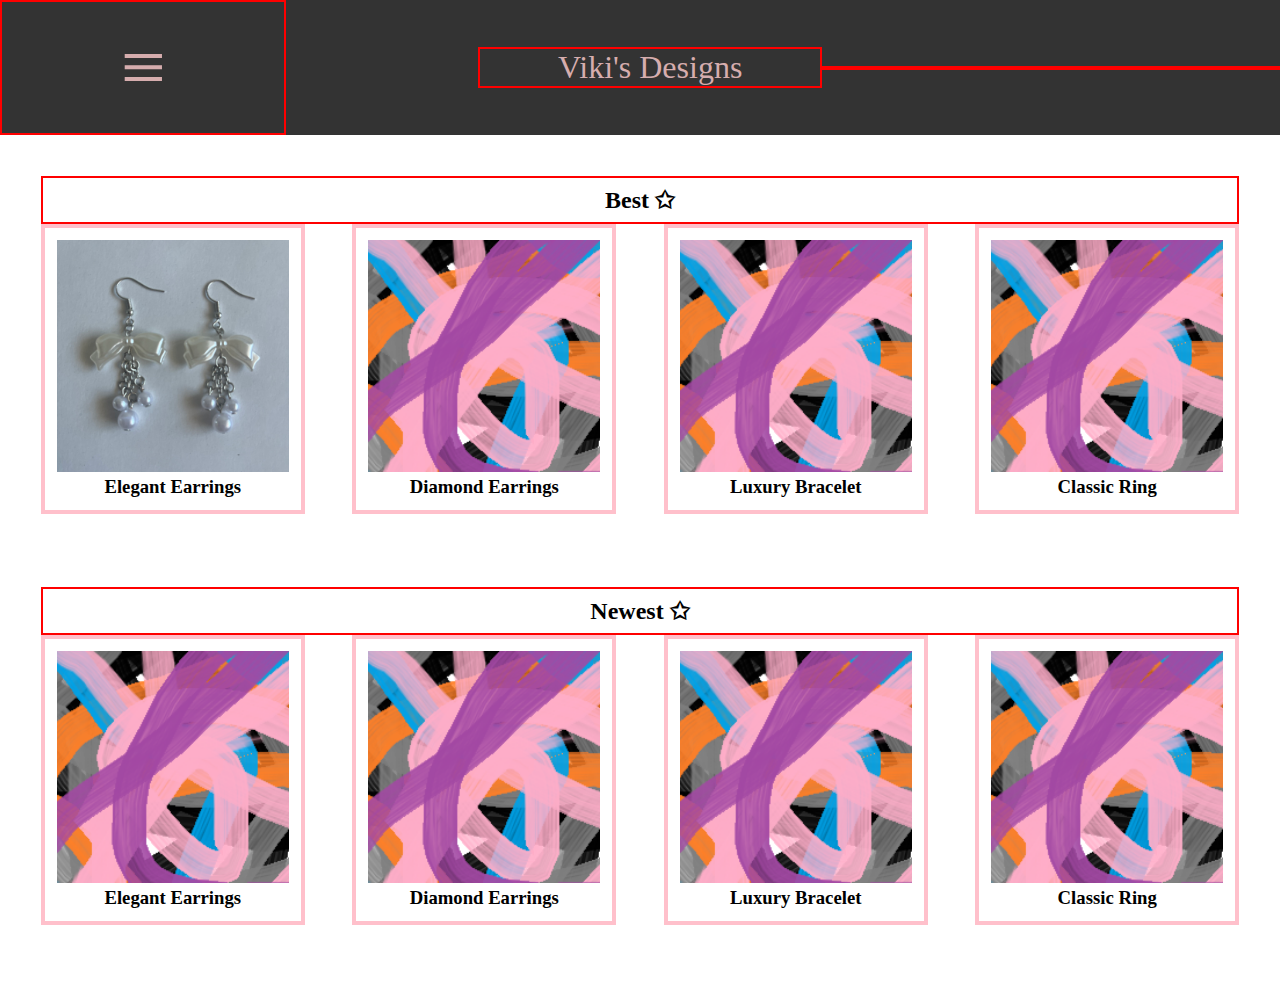
<file: index.html>
<!DOCTYPE html>
<html lang="en">

    <head>
        <meta charset="UTF-8">
        <meta name="viewport" content="width=device-width, initial-scale=1.0">
        <title>Viki's Designs</title>
        <link rel="stylesheet" href="styles.css">
        <script src="script.js" type="module" defer></script>
        <script src="/components/gallery.js" type="module"></script>
    </head>

    <body>
        <main id="home">
            
            <!-- Gallery -->
            <!-- Best selling -->
            <section id="bestGal" class="gallery">
                <div class="collection_title">
                    <h2>Best ✩</h2>
                </div>
                <template id="bestTemp" class="items-template">
                    <div class="item">
                        <img class="item-img" src alt>
                        <h3 class="item-text"></h3>
                    </div>
                </template>
            </section>

            <!-- Newest -->
            <section id="newsGal" class="gallery">
                <div class="collection_title">
                    <h2>Newest ✩</h2>
                </div>
                <template id="newsTemp" class="items-template">
                    <div class="item">
                        <img class="item-img" src alt>
                        <h3 class="item-text"></h3>
                    </div>
                </template>
            </section>
        </main>
    </body>
</html>
</file>
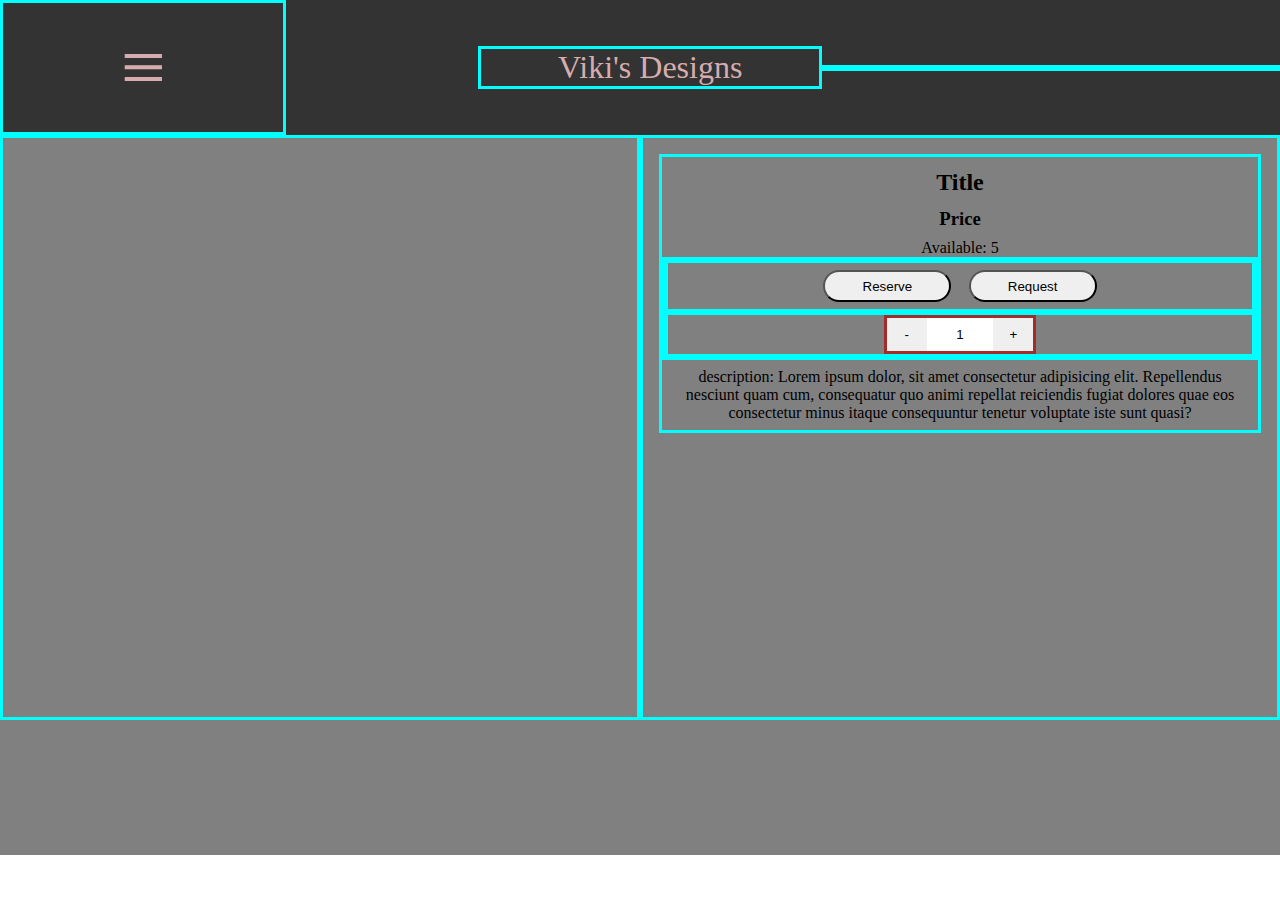
<file: item_page.html>
<!DOCTYPE html>
<html lang="en">
<head>
    <meta charset="UTF-8">
    <meta name="viewport" content="width=device-width, initial-scale=1.0">
    <title>Document</title>
    <link rel="stylesheet" href="styles.css">
    <link rel="stylesheet" href="components/item-page.css">
    <script src="script.js" type="module"></script>
    <script src="components/item_page.js"></script>
</head>
<body>
    <main>
        <div id="left-side" class="side">
            <template>
                
            </template>
            
        </div>
        <div id="right-side" class="side">
            <div id="item-specs"> 
            <!-- change div to template after testing -->
                
                <h2 id="item-title">Title</h2>
                <h3 id="item-price">Price</h3>
                <p id="item-availability">Available: </p>
                <div id="btn-container">
                    <div>
                        <button id="reserveBtn" class="upper-button">Reserve</button>
                        <button id="requestBtn" class="upper-button">Request</button>
                    </div>
                    <div id="quantity-container">
                        <div id="quantity-wrapper">
                            <button id="quantity-minus" class="quantity">-</button>
                            <input type="number" id="quantity-input" class="quantity" style="width: 5em;">
                            <button id="quantity-plus" class="quantity">+</button>
                        </div>
                    </div>
                </div>
                
                
                <p id="item-description">
                    description:
                    Lorem ipsum dolor, sit amet consectetur adipisicing elit. 
                    Repellendus nesciunt quam cum, consequatur quo animi repellat 
                    reiciendis fugiat dolores quae eos consectetur minus itaque 
                    consequuntur tenetur voluptate iste sunt quasi?
                </p>


            </template>
        </div>
    </main>
</body>
</html>
</file>
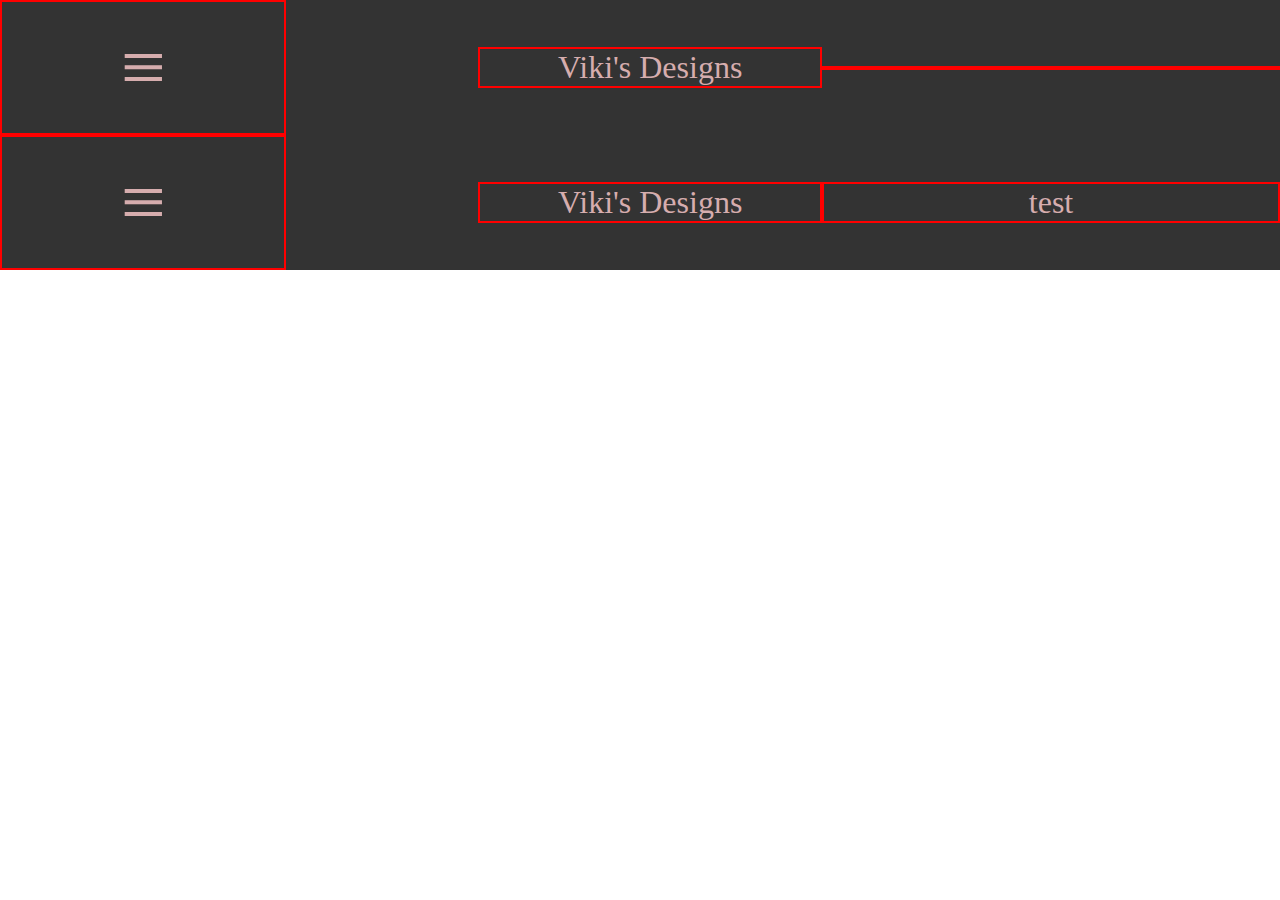
<file: tests-header.html>
<!DOCTYPE html>
<html lang="en">
<head>
    <meta charset="UTF-8">
    <meta name="viewport" content="width=device-width, initial-scale=1.0">
    <link rel="stylesheet" href="styles.css">
    <script src="script.js" type="module"></script>
    <title>Document</title>
</head>
<body>
    <header>
        <div class="drawer-button-div">
            <input type="checkbox" id="navBtn1" class="navBtn"></input>
            <label for="navBtn1">≡</label>
        </div>
        <div class="head-main">Viki's Designs</div>
        <div class="head-right">test</div>
    </header>
    <main></main>
</body>
</html>
</file>
<file: styles.css>
/* Global Styles */
* {
    margin: 0;
    padding: 0;
    box-sizing: border-box;
    transition: .25s;
    text-align: center;
}

ul{
    padding: 0;
    padding-left: 0.5em;
    user-select: none;
}

main{
    padding: 1em;
    width: flex;
    transition: .25s;
}

h3{
    cursor: pointer;
}

div{
    border: solid red 2px;
}

/* Drawer Menu */
.drawer-button-div{
    width: 25%;
    height: 15vh;
    margin-right: 15%;
    display: flex;
    justify-content: center;
    align-items: center;
    position: relative; /* Ensures proper positioning */
}
.drawer-button-div input.navBtn{
    display: contents;
}
.drawer-button-div label{
    font-size: 2.5em;
    display: flex;
    justify-content: center;
    align-items: center;
    width: 100%;  /* Ensures the label takes full width */
    height: 100%; /* Ensures the label takes full height */
}

.drawer {
    width: 0;
    background-color: #333;
    color: white;
    height: 85vh;
    position: fixed;
    bottom: 0;

    transition: 0.25s;
    overflow-x: hidden;
}
.drawer li{
    padding: 0;
    padding-top: 0.5em;
}
.drawer .main-drawer-list li a {
    color: white;
    text-decoration: none;
    font-size: 1.1em;
    display: block;
}
.drawer .sub-list{
    list-style: none;
    font-size: 0.95em;
}

.drawer ul li a:hover {
    color: pink;
}
.drawer h3:hover{
    color: pink;
}

/* Header */
header{
    width: 100%;
    height: 15vh;
    background-color: #333;
    display: flex;
    justify-content: center;
    align-items: center;
    font-size: 2em;
    color: #D6ADAE;
}

.head-main{
    width: 30%;
}

.head-right{
    width: 40%;
}

/* Jewelry Gallery */
.gallery {
    width: 100%;
    display: flex;
    flex-wrap: wrap;
    justify-content: space-between;
    padding: 2%;
}

.collection_title{
    width: 100%;
    height: auto;
    padding-top: 0.5em;
    padding-bottom: 0.5em;
}

.item {
    width: 22%;
    padding: 1%;
    border: 0.3em solid pink;
    background: white;
    margin-bottom: 2%;
}

.item img {
    width: 100%;
    height: auto;
}

/* Footer */
footer {
    position: fixed;
    bottom: 0;
    width: 100%;
    height: 4em;
    background-color: pink;
    color: black;
    display: flex;
    justify-content: center;
    align-items: center;
    transition: 0.25s;
}

/* Mobile Responsive */
@media (max-width: 768px) {
    .drawer {
        width: 100%;
        height: auto;
        position: relative;
        padding: 1em;
    }

    .drawer ul {
        display: flex;
        justify-content: center;
        flex-wrap: wrap;
    }

    header {
        margin-left: 0;
        width: 100%;
    }

    .gallery {
        margin-left: 0;
        width: 100%;
        justify-content: center;
    }

    .item {
        width: 90%;
    }

    footer {
        left: 0;
        width: 100%;
    }
}
</file>
<file: components/item-page.css>
/* Chrome, Safari, Edge, Opera */
input::-webkit-outer-spin-button,
input::-webkit-inner-spin-button {
  -webkit-appearance: none;
  margin: 0;
}

/* Firefox */
input[type=number] {
  -moz-appearance: textfield;
}


div{
    border: solid 0.2rem cyan;
}
main{
    background-color: gray;
    padding: 0;
    height: 80vh;
}

div.side{
    width: 50%;
    height: 65vh; /* temp */
    display: inline-block;
    justify-content: center;
    text-align: center;
}
div#left-side{
    float: left;
}


div.img-div{
    width: 70%;
}


div#item-specs{
    margin: 1em;
}

h2#item-title{
    margin: 0.5em;
}
h3#item-price{
    margin: 0.5em;
}
div#btn-container{
    width: 100%;
    height: fit-content;
    justify-content: space-between;
}
button.upper-button{
    width: 8rem;
    height:2rem;
    border-radius: 20rem;
    margin: 0.5em;
}


div#quantity-container{
    display: flex;
    justify-content: center;
    user-select: none;
}
div#quantity-wrapper{
    width: fit-content;
    justify-content: center;
    display: flex;
    border: solid brown;
}
.quantity{
    width: 3em;
    height: 2.5em;
    border: none;
}

p#item-description{
    padding: 0.5em;
}
</file>
